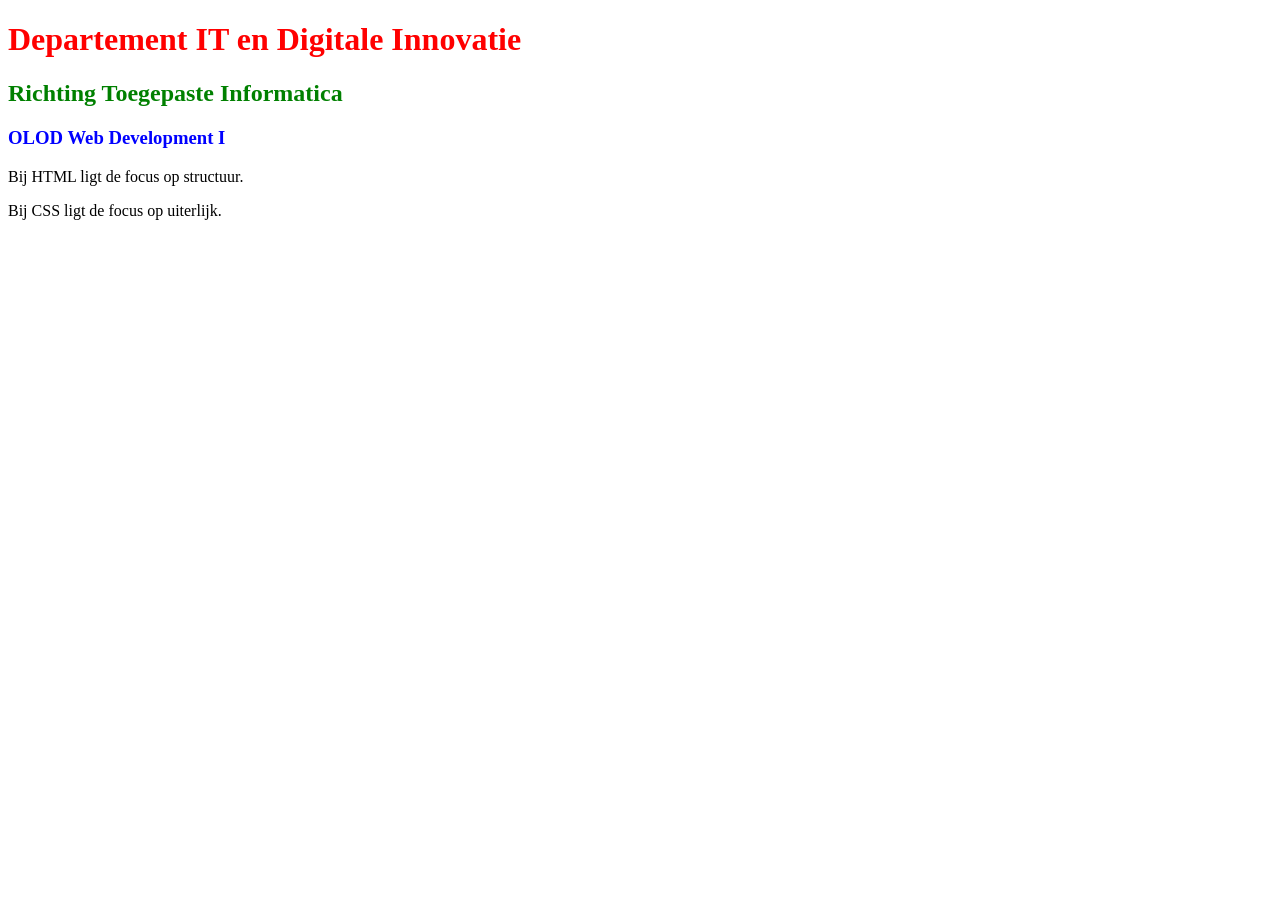
<file: oefening01/index.html>
<!DOCTYPE html>
<html lang="en">
<head>
    <link rel="stylesheet" href="style.css">
    <meta charset="UTF-8">
    <meta name="viewport" content="width=device-width, initial-scale=1.0">
    <title>Oefening01</title>
</head>
<body>
<h1>Departement IT en Digitale Innovatie</h1>
<h2>Richting Toegepaste Informatica</h2>
<h3>OLOD Web Development I</h3>
<p>Bij HTML ligt de focus op structuur.</p>
<p>Bij CSS ligt de focus op uiterlijk.</p>
</body>
</html>
</file>
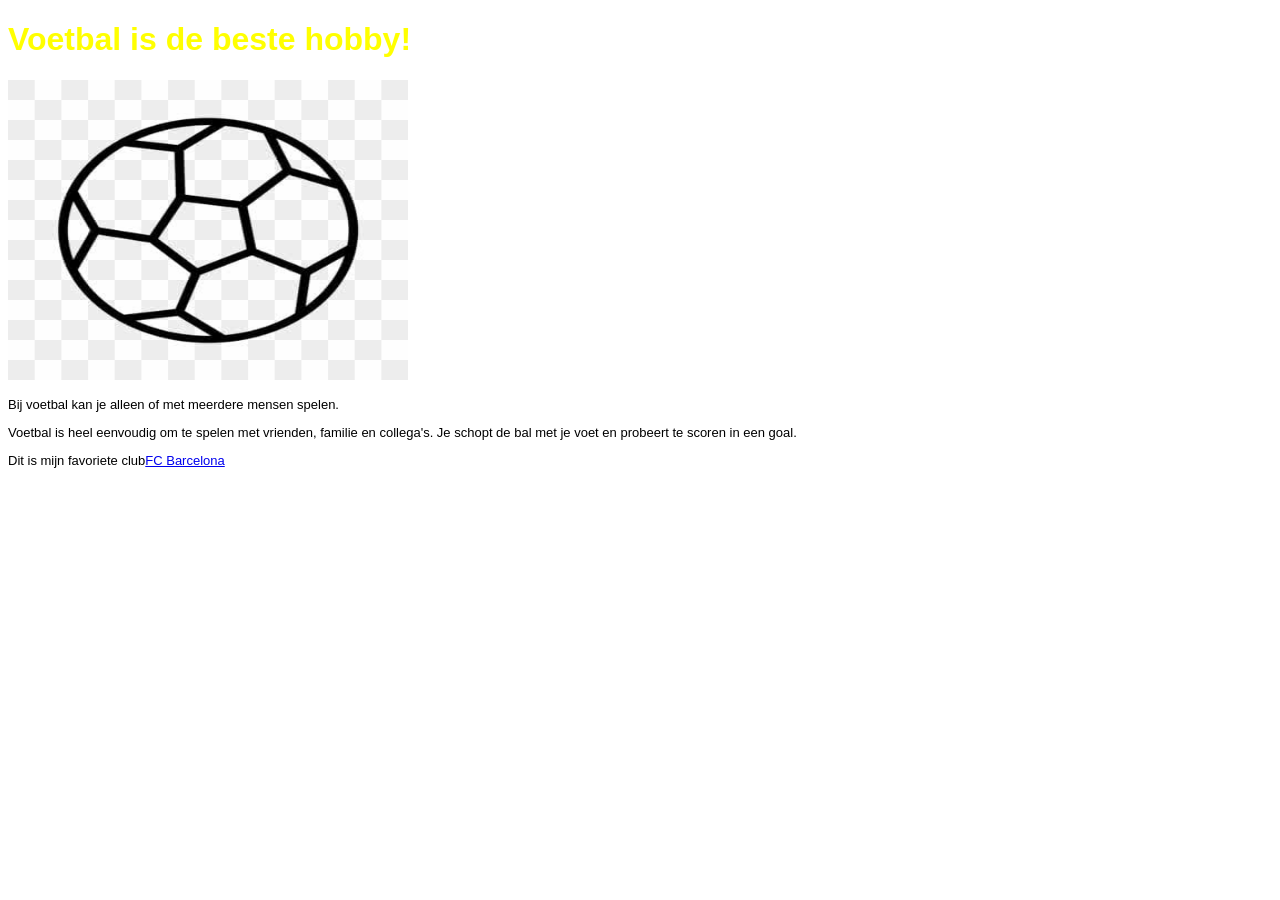
<file: oefening02/index.html>
<!DOCTYPE html>
<html lang="en">
<head>
    <link rel="stylesheet" href="style.css">
    <meta charset="UTF-8">
    <meta name="viewport" content="width=device-width, initial-scale=1.0">
    <title>Mijn Hobby</title>
</head>
<body>
 <h1>Voetbal is de beste hobby!</h1>  
 <img src="img/pngtree-vector-football-icon-png-image_927125.jpg" alt="voetbal" width="400" height="300"> 
 <p>Bij voetbal kan je alleen of met meerdere mensen spelen.</p>
 <p>Voetbal is heel eenvoudig om te spelen met vrienden, familie en collega's. Je schopt de bal met je voet en probeert te scoren in een goal.</p>
 <p>Dit is mijn favoriete club<a href="https://www.fcbarcelona.com/" target="_blank">FC Barcelona</a></p>
</body>
</html>
</file>
<file: oefening01/style.css>
h1{
    color:red;
}
h2{
    color:green;
}
h3{
    color:blue;
}
h1,h2,h3{
    font-family: sans serif;
}
</file>
<file: oefening02/style.css>
h1{
    color: yellow;
    font-family: sans-serif;
}
p{
    color: black;
    font-family: arial;
    font-size: small;
}
</file>
